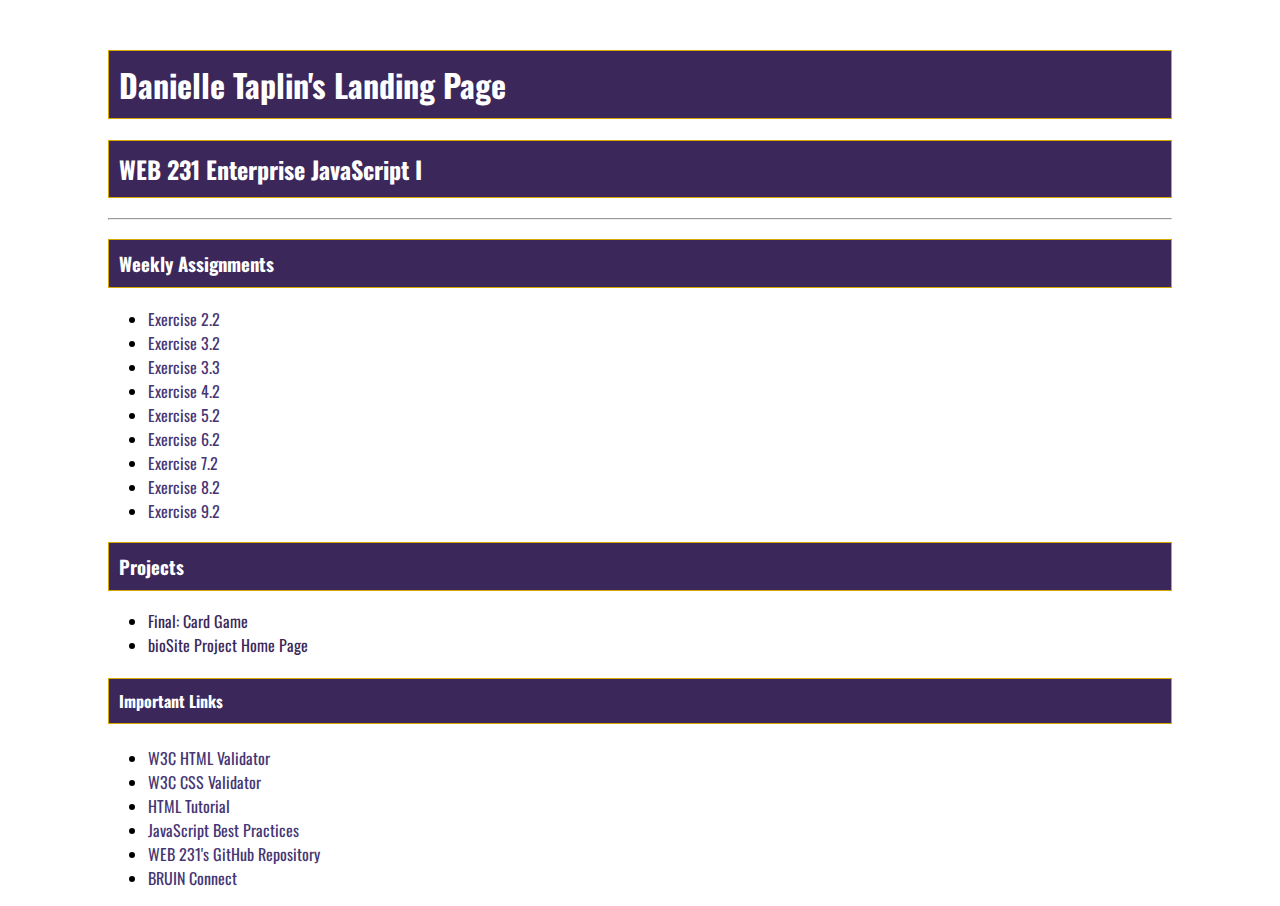
<file: index.html>
<!DOCTYPE html>
<html lang="en">
    <head>
        <title>WEB 231 - Enterprise JavaScript I</title>
        <link rel="stylesheet" type="text/css" href="week-1/assignment-1.3/global.css">
            <link rel="preconnect" href="https://fonts.googleapis.com">
        <link rel="preconnect" href="https://fonts.gstatic.com" crossorigin>
        <link href="https://fonts.googleapis.com/css2?family=Oswald:wght@300;400;500;700&display=swap" rel="stylesheet">

    </head>
    <body>
        <header>
            <link href="week-1/assignment-1.3/global.css" rel="stylesheet">
            <link href="site.css" rel="stylesheet">
            <link rel="preconnect" href="https://fonts.googleapis.com">
        <link rel="preconnect" href="https://fonts.gstatic.com" crossorigin>
        <link href="https://fonts.googleapis.com/css2?family=Oswald:wght@300;400;500;700&display=swap" rel="stylesheet">
        </header>
        <div id="container">
           <h1>Danielle Taplin's Landing Page</h1>
           <h2>WEB 231 Enterprise JavaScript I</h2>
           <hr>
           <h3>Weekly Assignments</h3>
           <ul>
            <li><a href="week-2/exercise-2.2/taplin-payroll.html" target=>Exercise 2.2</a></li>
            <li><a href="week-3/assignment-3.2/taplin-favorites.html">Exercise 3.2</a></li>
            <li><a href="week-3/assignment-3.3/taplin-temperature.html">Exercise 3.3</a></li>
            <li><a href="week-4/taplin-number-game.html">Exercise 4.2</a></li>
            <li><a href="week-5/taplin-sequence-game.html">Exercise 5.2</a></li>
            <li><a href="week-6/taplin-bookstore.html">Exercise 6.2</a></li>
            <li><a href="week-7/taplin-calculator.html">Exercise 7.2</a></li>
            <li><a href="week-8/taplin-in-n-out-books.html">Exercise 8.2</a></li>
            <li><a href="week-9/taplin-dino-app.html">Exercise 9.2</a></li>
           </ul>
           <h3>Projects</h3>
           <ul>
            <li><a href="">Final: Card Game</a></li>
            <li><a href="">bioSite Project Home Page</a></li>
           </ul>
           <h4>Important Links</h4>
           <ul>
            <li><a href="https://validator.w3.org/" target="_blank">W3C HTML Validator</a></li>
            <li><a href="http://jigsaw.w3.org/css-validator/" target="_blank">W3C CSS Validator</a></li>
            <li><a href="https://www.w3schools.com/html/" target="_blank">HTML Tutorial</a></li>
            <li><a href="https://www.w3schools.com/js/js_best_practices.asp" target="_blank">JavaScript Best Practices</a></li>
            <li><a href="https://github.com/buwebdev/web-231" target="_blank">WEB 231's GitHub Repository</a></li>
            <li><a href="https://bruinconnect.bellevue.edu/" target="_blank">BRUIN Connect</a></li>
            </ul>
        </div>
    </body>
</html>
</file>
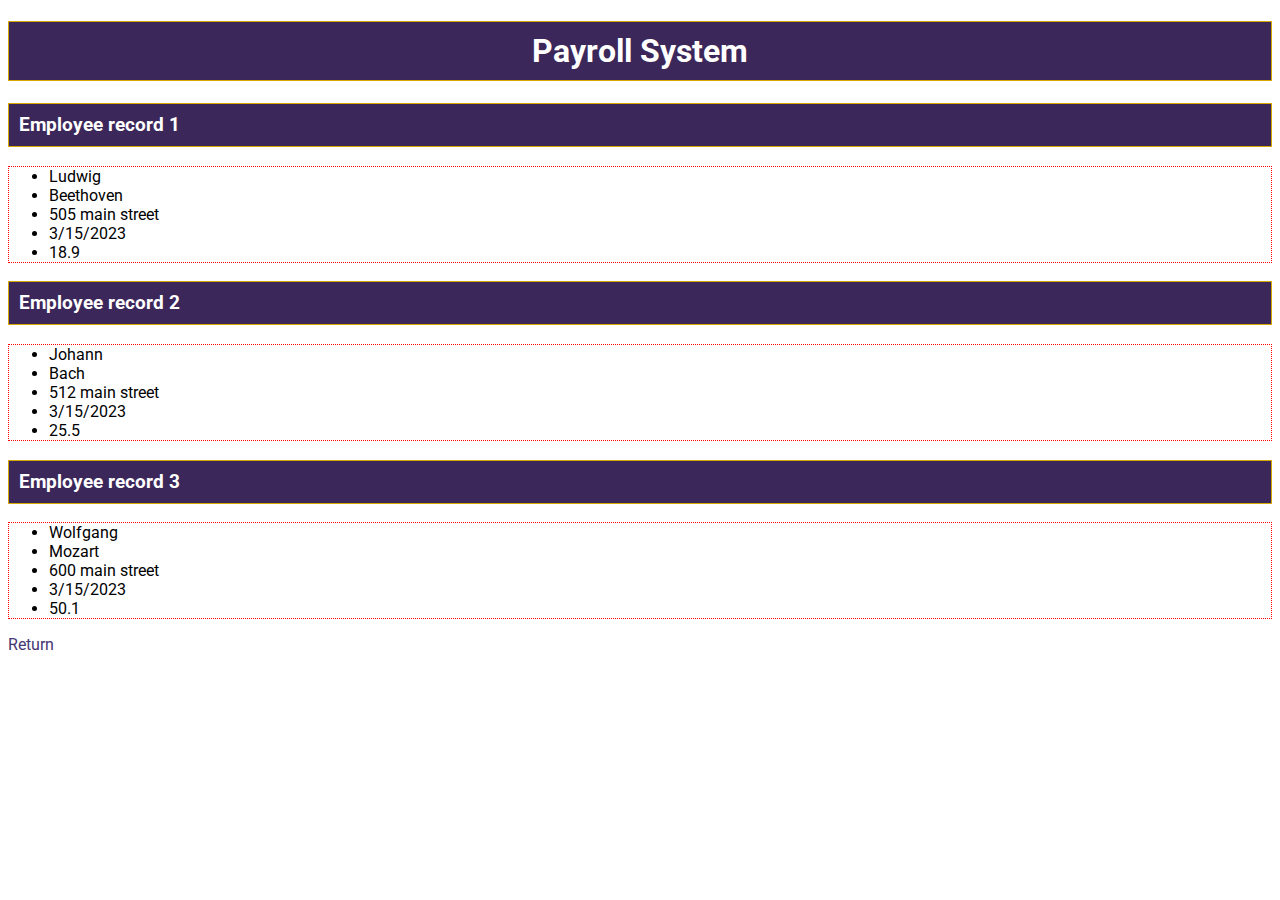
<file: week-2/exercise-2.2/taplin-payroll.html>
<!DOCTYPE html>
<html lang="en">
<!--Start of payroll html-->

<header>
  <title>WEB 231: Enterprise JavaScript I</title>
  <!--CSS Google Font for Oswald-->
  <link rel="preconnect" href="https://fonts.googleapis.com">
  <link rel="preconnect" href="https://fonts.gstatic.com" crossorigin>
  <link href="https://fonts.googleapis.com/css2?family=Roboto:wght@300;400;500&display=swap" rel="stylesheet">
  <!--Link for payroll.css-->
  <link href="taplin-payroll.css" rel="stylesheet">
</header>
<body>
<h1 class id="payroll-header">Payroll System</h1>

<!--Start of Employee Record Lists-->
<h3>Employee record 1</h3>
<ul>
  <li id="a1"></li>
  <li id="a2"></li>
  <li id="a3"></li>
  <li id="a4"></li>
  <li id="a5"></li>
</ul>

<!--List Two-->
<h3>Employee record 2</h3>
<ul>
  <li id="b1"></li>
  <li id="b2"></li>
  <li id="b3"></li>
  <li id="b4"></li>
  <li id="b5"></li>
</ul>

<!--List Three-->
<h3>Employee record 3</h3>
<ul>
  <li id="c1"></li>
  <li id="c2"></li>
  <li id="c3"></li>
  <li id="c4"></li>
  <li id="c5"></li>
</ul>
<a href="../../index.html">Return</a>
<script src="taplin-payroll.js"></script>
</body>
</html>
</file>
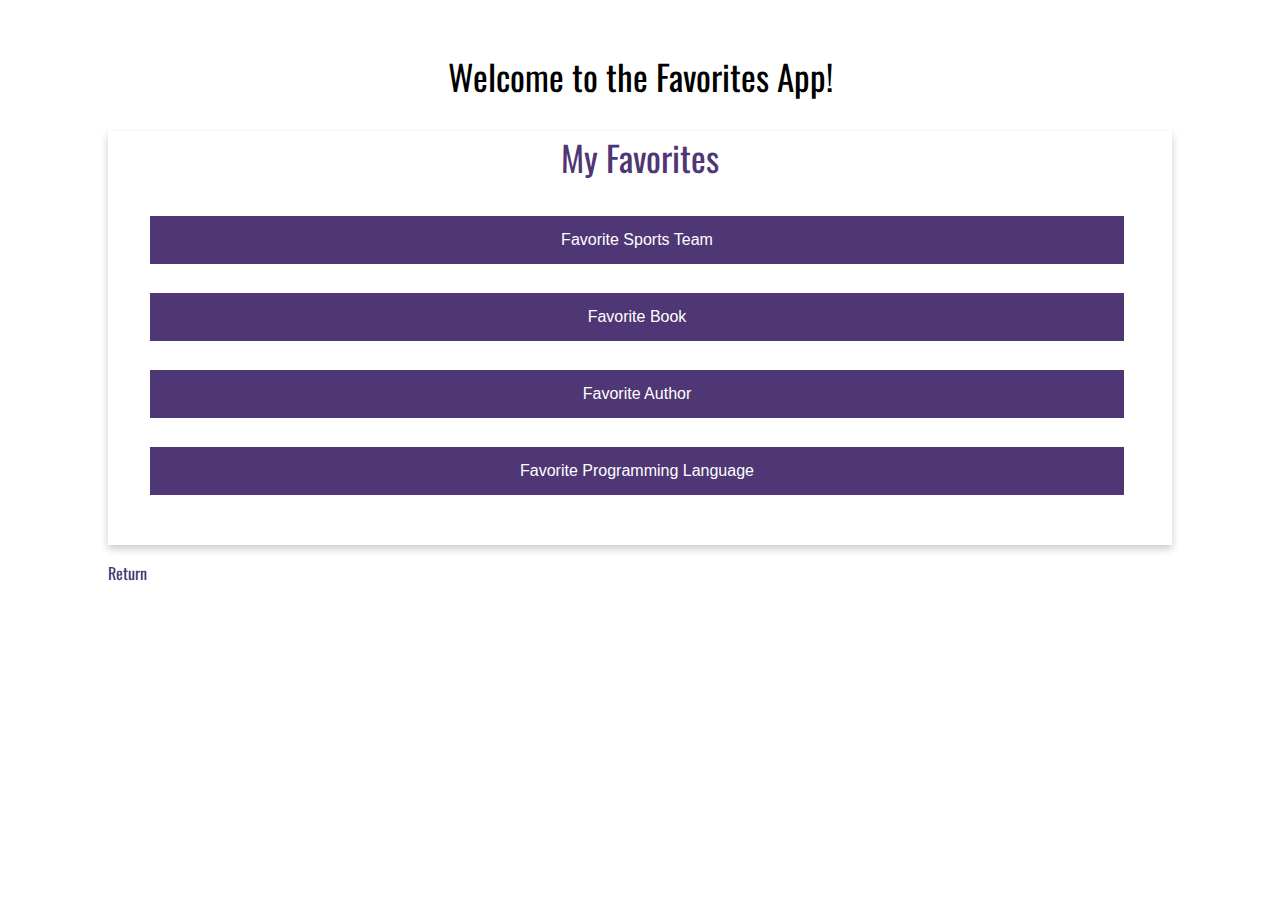
<file: week-3/assignment-3.2/taplin-favorites.html>
<!--
    Title: taplin-favorites.html
    Author: Danielle Taplin
    Date: 31 March 2023
    Description: HTML page showing off my favorites at the click of a button
  -->
<!DOCTYPE html>
<html lang="en">
  <!--Start of favorites html-->
  <head>
  <meta charset="UTF-8">
  <title>WEB 231: Enterprise JavaScript I</title>
  <!--CSS Google Font for Roboto&Oswald-->
  <link rel="preconnect" href="https://fonts.googleapis.com">
  <link rel="preconnect" href="https://fonts.gstatic.com" crossorigin>
  <link href="https://fonts.googleapis.com/css2?family=Oswald:wght@200;300;400;500&family=Roboto:wght@300;400;500&display=swap" rel="stylesheet">
  <!--Link for favorites.css and global.css-->
  <link href="taplin-favorites.css" rel="stylesheet">
  <link href="../../global.css" rel="stylesheet">
</head>
<body>
  <!--Div containing the entire My Favorites panel with all buttons included-->
  <div id="container">
<h1 class id="favorites-header">Welcome to the Favorites App!</h1>
<div class="card">
  <h2 class id="myfavorites">My Favorites</h2>
  <!--Start of buttons containing favorite items-->
  <ul>
  <li><button id="btn1" onClick="favoriteTeam()" class="btn btn-primary full-width" type="button">Favorite Sports Team</button></li>

  <li><button id="btn2" onClick="favoriteBook()" class="btn btn-primary full-width" type="button">Favorite Book</button></li>

  <li><button id="btn3" onClick="favoriteAuthor()" class="btn btn-primary full-width" type="button">Favorite Author</button></li>

  <li><button id="btn4" onClick="favoriteLanguage()" class="btn btn-primary full-width" type="button">Favorite Programming Language</button></li>
    </ul>
    </div>
  </div>
  <!--Return button linked at the bottom of the page-->
<a href="../../index.html">Return</a>
  <!--JavaScript page linked below-->
<script src="taplin-favorites.js"></script>
</body>
</html>
</file>
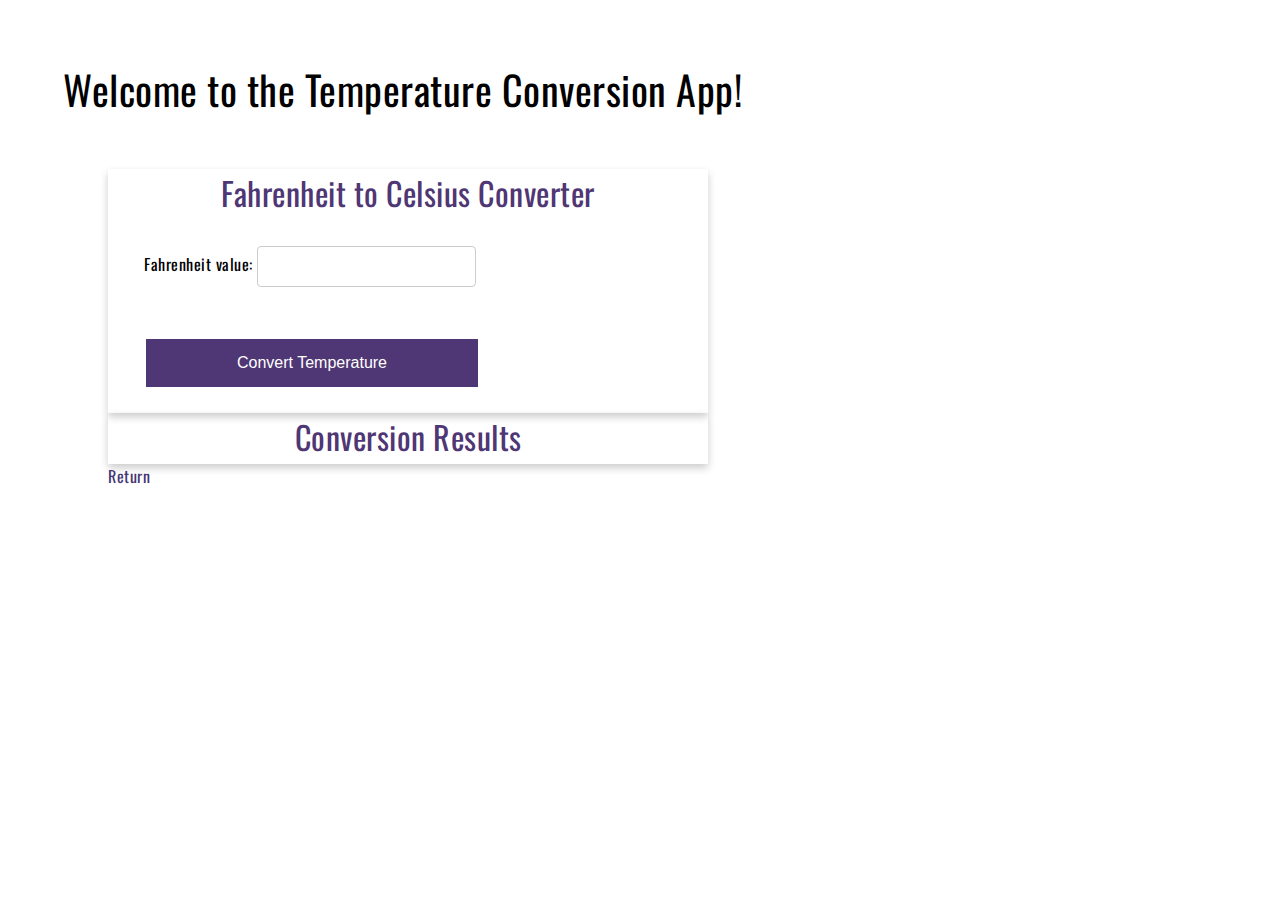
<file: week-3/assignment-3.3/taplin-temperature.html>
<!--
  ===================================
  Title: taplin-temperature.html
  Author: Danielle Taplin
  Date: 3/31/2023
  Description: HTML document for assignment 3.3, temperature conversion
  ===================================
-->
<!DOCTYPE html>
<html lang="en">
    <head>
    <!--google fonts for Oswald as well as stylesheet temperature.css and global.css-->
        <meta charset="UTF-8">
        <title>WEB 231: Enterprise JavaScript I</title>
        <link rel="stylesheet" type="text/css" href="taplin-temperature.css">
        <link rel="stylesheet" type="text/css" href="../../global.css">
        <link rel="preconnect" href="https://fonts.googleapis.com">
        <link rel="preconnect" href="https://fonts.gstatic.com" crossorigin>
        <link href="https://fonts.googleapis.com/css2?family=Oswald:wght@300;400;500;700&display=swap" rel="stylesheet">
    </head>
    <br>
        <header>
            <h1 id="temperature-header">Welcome to the Temperature Conversion App!</h1>
        </header>
  <!--Beginning of first container where a number will be input-->

          <div id="container">
            <div id="form-example">
              <div class="card">
                <div class="card-title">Fahrenheit to Celsius Converter</div>
  <!-- The card contents consisting of input and button to convert the temperature-->
                <div class="card-content">
                  <div class="form">
                    <div class="form-field">
  <!-- A label and an input for fahrenheit value-->
                      <label for="fahVal">Fahrenheit value:</label>
                      <input type="text" class="input" id="fahVal" name="fahVal">
                    </div>
                    <div class="form-field">
  <!-- A button with the onclick event calling the calcCelsius() function-->
                      <button type="button" onclick="calcCelsius()" class="btn btn-primary full-width">Convert Temperature</button>
                    </div>
                  </div>
                </div>
              </div>
            </div>

  <!--Form containing conversion results-->
    <div id="form-results-example">
      <div class="card">
        <div class="card-title">Conversion Results</div>
        <div class="card-content">
          <div id="convert"></div>
        </div>
      </div>

      <!--Return home button html code-->
      <a class="return-home" href="../../index.html">Return</a>
    </div>

  </div>

  <!-- taplin-temperature.js linked here so external scripts work-->
  <script src="taplin-temperature.js"></script>
        </body>
  </html>
</file>
<file: week-1/assignment-1.3/global.css>
.card {
    box-shadow: 0 4px 8px 0 rgba(0, 0, 0, 0.2);
    transition: 0.3s;
}
.card-title {
    text-align: center;
    font-size: 2em;
    color: #4F3674;
    font-weight: 400px;
}
.card-content {
    padding: 2px 16px;
}
.card-content:hover {
    box-shadow: 0 8px 16px 0 rgba(0, 0, 0, 0.2);
}

.btn {
    border: none;
    text-align: center;
    text-decoration: none;
    display: inline-block;
    font-size: 16px;
    margin: 4px 2px;
    cursor: pointer;
    padding: 15px 32px;
    color: black;
}
.input {
    padding: 12px 20px;
    margin: 8px 0;
    display: inline-block;
    border: 1px solid #ccc;
    border-radius: 4px;
    box-sizing: border-box;
}
.btn-primary {
    background-color: #4F3674;
    color: white;
}
.btn-primary:hover {
    background-color: #D6A800;
    color: #4F3674;
}
.full-width {
    width: 100%;
}
.form {
    display: inline-grid;
    grid-template-columns: auto 1;
}
.form-field {
    padding: 20px;
}

/*Styling pulled from main page for header banner and return button colors*/
body {
  font-family: 'Oswald', Verdana, Arial, sans-serif;
}
#container {
  margin-top: 50px;
  margin-left: 100px;
  margin-right: 100px;
}
h1, h2, h3, h4 {
  background-color: #3C275A;
  color: white;
  border: solid 1px #D6A800;
  padding: 10px;
}
a {
  color: #453674;
  text-decoration: none;
}
a:hover {
  background-color: #D6A800;
  color: #4F3674;
}
a:visited {
  color: #3C275A;
}
</file>
<file: site.css>
body {
    font-family: 'Oswald', Verdana, Arial, sans-serif;
}
#container {
    margin-top: 50px;
    margin-left: 100px;
    margin-right: 100px;
}
h1, h2, h3, h4 {
    background-color: #3C275A;
    color: white;
    border: solid 1px #D6A800;
    padding: 10px;
}
a {
    color: #453674;
    text-decoration: none;
}
a:hover {
    background-color: #D6A800;
    color: #4F3674;
}
a:visited {
    color: #3C275A;
}
</file>
<file: week-2/exercise-2.2/taplin-payroll.css>
/*Start of payroll css*/
html {
  font-family: 'Roboto', Verdana, Arial, sans-serif;
}
/*Used in ALL  HTML pages main page titles*/
app-header {
  text-align: center;
  font-weight: 400;
}

/*List Styling*/
ul {
  border: 1px dotted red;
}

body {
  font-family: 'Roboto', "Helvetica Neue", sans-serif;
}
/*For centering the H1 Title Element*/
#payroll-header {
  text-align: center;
}
/*Drop Down Menu CSS*/
drop-down-menu {
  padding: 12px 20px;
  margin: 8px 0;
  display: inline-block;
  border: 1px solid #ccc;
  border-radius: 4px;
  box-sizing: border-box;
}

/*Return Button Styling for ALL  HTML return pages.*/
#return-home {
  color: #4F3674;
  text-decoration: none;
}
return-home:hover {
  background-color: #D6A800;
  color: #4F3674;
}
return-home:visited {
  color: #3C275A;
}

/*Styling pulled from main page for header banner and return button colors*/
h1, h2, h3, h4 {
  background-color: #3C275A;
  color: white;
  border: solid 1px #D6A800;
  padding: 10px;
}
a {
  color: #453674;
  text-decoration: none;
}
a:hover {
  background-color: #D6A800;
  color: #4F3674;
}
a:visited {
  color: #3C275A;
}
</file>
<file: week-3/assignment-3.2/taplin-favorites.css>
/*
============================================
; Title:  taplin-favorites.css
; Author: Danielle Taplin
; Date:   31 March 2023
; Description: Styling for taplin-favorites.html
;===========================================
*/
html {
  font-family: 'Oswald', Verdana, Arial, sans-serif;
}
body {
  text-align: center;
}

/*header styling*/
#favorites-header {
  background-color: white;
  border-color: white;
  color: black;
}
h1, h2 {
  font-weight: 400;
  font-size: 35px;
}
#myfavorites {
  background-color: white;
  color: #4F3674;
  border-color: white;
}
/*container size monitoring*/
#container {
  margin-top: 50px;
  margin-left: 100px;
  margin-right: 100px;

}

/*list and anchor element styling*/
ul {
  list-style: none;
  padding-bottom: 25px;
  padding-right: 50px;
}
a {
  float: left;
  margin-left: 100px;
}
#btn1, #btn2, #btn3, #btn4 {
  margin-bottom: 25px;
}
</file>
<file: global.css>
.card {
    box-shadow: 0 4px 8px 0 rgba(0, 0, 0, 0.2);
    transition: 0.3s;
}
.card-title {
    text-align: center;
    font-size: 2em;
    color: #4F3674;
    font-weight: 400px;
}
.card-content {
    padding: 2px 16px;
}
.card-content:hover {
    box-shadow: 0 8px 16px 0 rgba(0, 0, 0, 0.2);
}

.btn {
    border: none;
    text-align: center;
    text-decoration: none;
    display: inline-block;
    font-size: 16px;
    margin: 4px 2px;
    cursor: pointer;
    padding: 15px 32px;
    color: black;
}
.input {
    padding: 12px 20px;
    margin: 8px 0;
    display: inline-block;
    border: 1px solid #ccc;
    border-radius: 4px;
    box-sizing: border-box;
}
.btn-primary {
    background-color: #4F3674;
    color: white;

}
.btn-primary:hover {
    background-color: #D6A800;
    color: #4F3674;
}
.full-width {
    width: 100%;
}
.form {
    display: inline-grid;
    grid-template-columns: auto 1;
}
.form-field {
    padding: 20px;
}

/*Styling pulled from main page for header banner and return button colors*/
body {
  font-family: 'Oswald', Verdana, Arial, sans-serif;
}
#container {
  margin-top: 50px;
  margin-left: 100px;
  margin-right: 100px;
}

a {
  color: #453674;
  text-decoration: none;
}
a:hover {
  background-color: #D6A800;
  color: #4F3674;
}
a:visited {
  color: #3C275A;
}
/*javascript/html table styling for assignment 6.2*/
table {
  border-collapse: collapse;
  width: 100%;
  margin-bottom: 30px;
}

table, th {
  padding-top: 12px;
  text-align: left;
  background-color: #453674;
  color: white;
}

th, td {
  border: solid 1px #ddd;
  padding: 8px;
}
table tr:hover {
  background-color: #D6A800;
  color: #453674;
  cursor: pointer;
}
</file>
<file: week-3/assignment-3.3/taplin-temperature.css>
/*
    Title: taplin-temperature.css
    Author: Danielle Taplin
    Date: 3/31/2023
    Description: CSS styling for my temperature conversion webpage
*/
html {
  font-family: 'Oswald', Verdana, Arial, sans-serif;
  letter-spacing: .5px;
}
#temperature-header {
  background-color: white;
  border-color: white;
  color: black;
  font-weight:400;
  margin-left: 55px;
  font-size: 40px;
}
a {
  float: left;
}
#container {
  width: 600px;
}

#convert {
  text-align: center;
  font-size: 30px;
}
</file>
